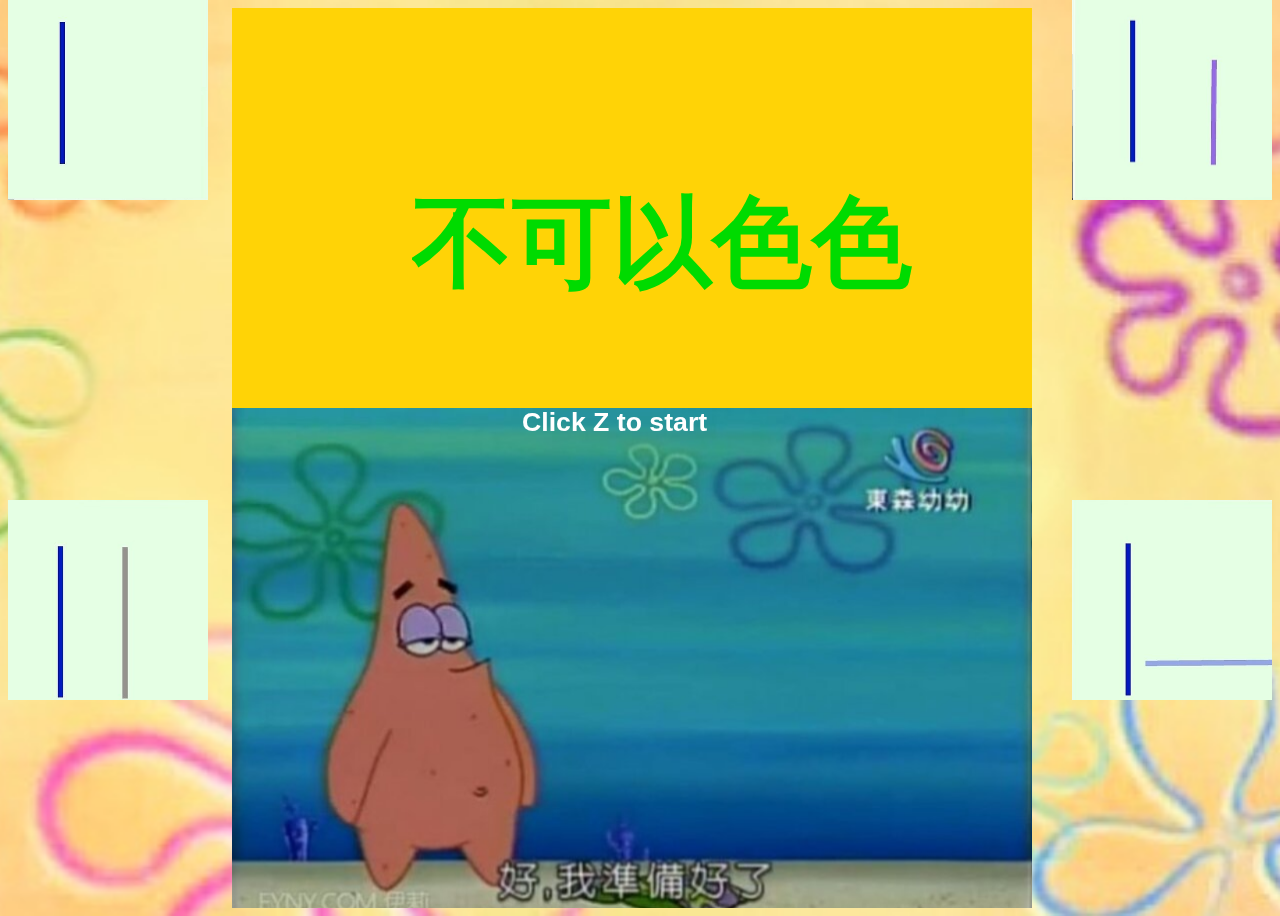
<file: 資策專題/game/gameName/index.html>
<!doctype html>
<html>

<head>
    <meta charset="utf-8">
    <Title>Wait,Is this....</Title>
    <link rel="shortcut icon" href="assets/star_burst.jpg">
</head>

<body style="background-image:url('assets/44ebd132c969572eda4d4de64c119b34.png'); height: 100%;   
background-position: center;
background-repeat: no-repeat;
background-size: cover; ">
    <link href="css/style.css" rel="stylesheet">


    <img src="assets/1.jpg" style="left : 8px; top: 0px;" id="loss1"></img>
    <img src="assets/11.jpg" style="right : 8px; top: 0px;" id="loss2"></img>

    <div id="gameDiv"> </div>

    <img src="assets/1l.jpg" style="left : 8px; top: 500px;" id="loss3"></img>
    <img src="assets/1_.jpeg" style="right: 8px; top: 500px;" id="loss4"></img>

    <script src="../phaser/phaser.min.js"></script>
    <script src="js/main.js"></script>
    <script src="js/start.js"></script>
  
    
</body>

</html>
</file>
<file: 資策專題/game/gameName/css/style.css>
@media screen and (max-width:1830px) and (min-width:800px) {
  #loss1 {
    content: url("loss_1.jpg");
  }

  #loss2 {
    content: url('loss_2.jpg');
  }

  #loss3 {
    content: url('loss_3.jpg');
  }

  #loss4 {
    content: url('loss_4.jpg');
  }

  img {
    width: 200px;
    height: 200px;
    position: absolute;
  }

}

@media screen and (min-width:1830px) {
  img {
    width: 500px;
    height: 450px;
    position: absolute;
  }
}

@media screen and (max-width:1200px) {

  #loss1,
  #loss2,
  #loss3,
  #loss4 {
    display: none;
  }
}

@media screen and (max-width:700px) {
  #gameDiv {
    display: none;
  }
}
</file>
